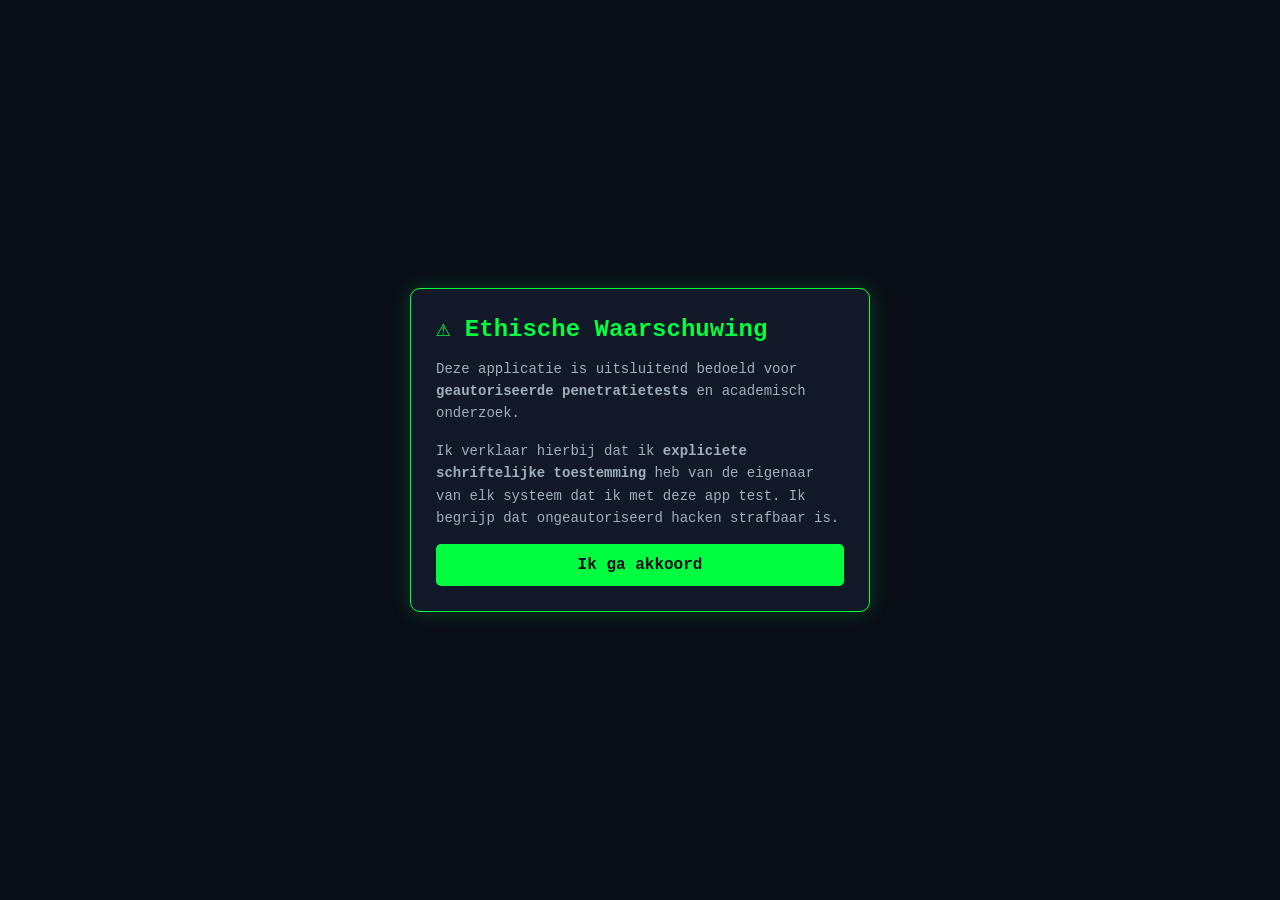
<file: index.html>
<!DOCTYPE html>
<html lang="nl">
<head>
    <meta charset="UTF-8">
    <meta name="viewport" content="width=device-width, initial-scale=1.0">
    <title>MSF Commander</title>
    <link rel="manifest" href="manifest.json">
    <link rel="stylesheet" href="styles.css">
</head>
<body>

    <!-- Disclaimer Scherm (Ethische Waarborg) -->
    <div id="disclaimer-screen" class="screen active">
        <div class="card">
            <h2>⚠️ Ethische Waarschuwing</h2>
            <p>Deze applicatie is uitsluitend bedoeld voor <strong>geautoriseerde penetratietests</strong> en academisch onderzoek.</p>
            <p>Ik verklaar hierbij dat ik <strong>expliciete schriftelijke toestemming</strong> heb van de eigenaar van elk systeem dat ik met deze app test. Ik begrijp dat ongeautoriseerd hacken strafbaar is.</p>
            <button id="btn-accept" class="btn-primary">Ik ga akkoord</button>
        </div>
    </div>

    <!-- Login Scherm -->
    <div id="login-screen" class="screen">
        <div class="card">
            <h2>🔌 Verbind met Server</h2>
            <p>Voer de gegevens in van je Metasploit RPC-server.</p>
            <input type="text" id="server-ip" placeholder="Server IP (bijv. 192.168.1.10)">
            <input type="password" id="server-pass" placeholder="RPC Wachtwoord">
            <button id="btn-connect" class="btn-primary">Verbinden</button>
            <p id="login-error" class="error-text"></p>
        </div>
    </div>

    <!-- Dashboard Scherm (Hoofdscherm) -->
    <div id="dashboard-screen" class="screen">
        <header>
            <h1>MSF Commander</h1>
            <button id="btn-logout" class="btn-small">Uitloggen</button>
        </header>
        <div class="dashboard-grid">
            <div class="dash-card" onclick="alert('Sessies functionaliteit komt hier')">
                <h3>💻 Actieve Sessies</h3>
                <p>Bekijk verbonden doelen</p>
            </div>
            <div class="dash-card" onclick="alert('Commando functionaliteit komt hier')">
                <h3>⌨️ Commando Centrum</h3>
                <p>Stuur commando's naar sessies</p>
            </div>
            <div class="dash-card" onclick="alert('Module Browser komt hier')">
                <h3>🧩 Modules</h3>
                <p>Blader door exploits en payloads</p>
            </div>
            <div class="dash-card" onclick="alert('Logboek komt hier')">
                <h3>📜 Logboek</h3>
                <p>Bekijk je actiegeschiedenis</p>
            </div>
        </div>
    </div>

    <!-- Hier laden we straks onze eigen scripts -->
    <script src="msf-api.js"></script>
    <script src="app.js"></script>
</body>
</html>
</file>
<file: styles.css>
* {
    margin: 0;
    padding: 0;
    box-sizing: border-box;
    font-family: 'Courier New', monospace;
}

body {
    background-color: #0a0e17;
    color: #00ff41;
    min-height: 100vh;
    display: flex;
    justify-content: center;
    align-items: center;
}

.screen {
    display: none;
    width: 100%;
    max-width: 500px;
    padding: 20px;
}

.screen.active {
    display: block;
}

.card {
    background: #111827;
    border: 1px solid #00ff41;
    border-radius: 10px;
    padding: 25px;
    box-shadow: 0 0 20px rgba(0, 255, 65, 0.2);
}

h1, h2, h3 {
    color: #00ff41;
    margin-bottom: 15px;
}

p {
    color: #a0aec0;
    margin-bottom: 15px;
    font-size: 14px;
    line-height: 1.6;
}

input {
    width: 100%;
    padding: 12px;
    margin-bottom: 15px;
    background: #1a202c;
    border: 1px solid #2d3748;
    border-radius: 5px;
    color: #00ff41;
    font-size: 16px;
}

input:focus {
    outline: none;
    border-color: #00ff41;
}

.btn-primary {
    width: 100%;
    padding: 12px;
    background: #00ff41;
    color: #0a0e17;
    border: none;
    border-radius: 5px;
    font-weight: bold;
    font-size: 16px;
    cursor: pointer;
    transition: all 0.3s;
}

.btn-primary:hover {
    background: #00cc33;
    box-shadow: 0 0 15px rgba(0, 255, 65, 0.5);
}

.btn-small {
    padding: 8px 16px;
    background: transparent;
    color: #00ff41;
    border: 1px solid #00ff41;
    border-radius: 5px;
    cursor: pointer;
    font-size: 12px;
}

.error-text {
    color: #ff4444;
    font-size: 13px;
    margin-top: 10px;
}

header {
    display: flex;
    justify-content: space-between;
    align-items: center;
    margin-bottom: 20px;
}

.dashboard-grid {
    display: grid;
    grid-template-columns: 1fr 1fr;
    gap: 15px;
}

.dash-card {
    background: #111827;
    border: 1px solid #2d3748;
    border-radius: 10px;
    padding: 20px;
    text-align: center;
    cursor: pointer;
    transition: all 0.3s;
}

.dash-card:hover {
    border-color: #00ff41;
    box-shadow: 0 0 15px rgba(0, 255, 65, 0.3);
}

.dash-card h3 {
    font-size: 16px;
    margin-bottom: 8px;
}

.dash-card p {
    font-size: 12px;
    margin-bottom: 0;
}
</file>
